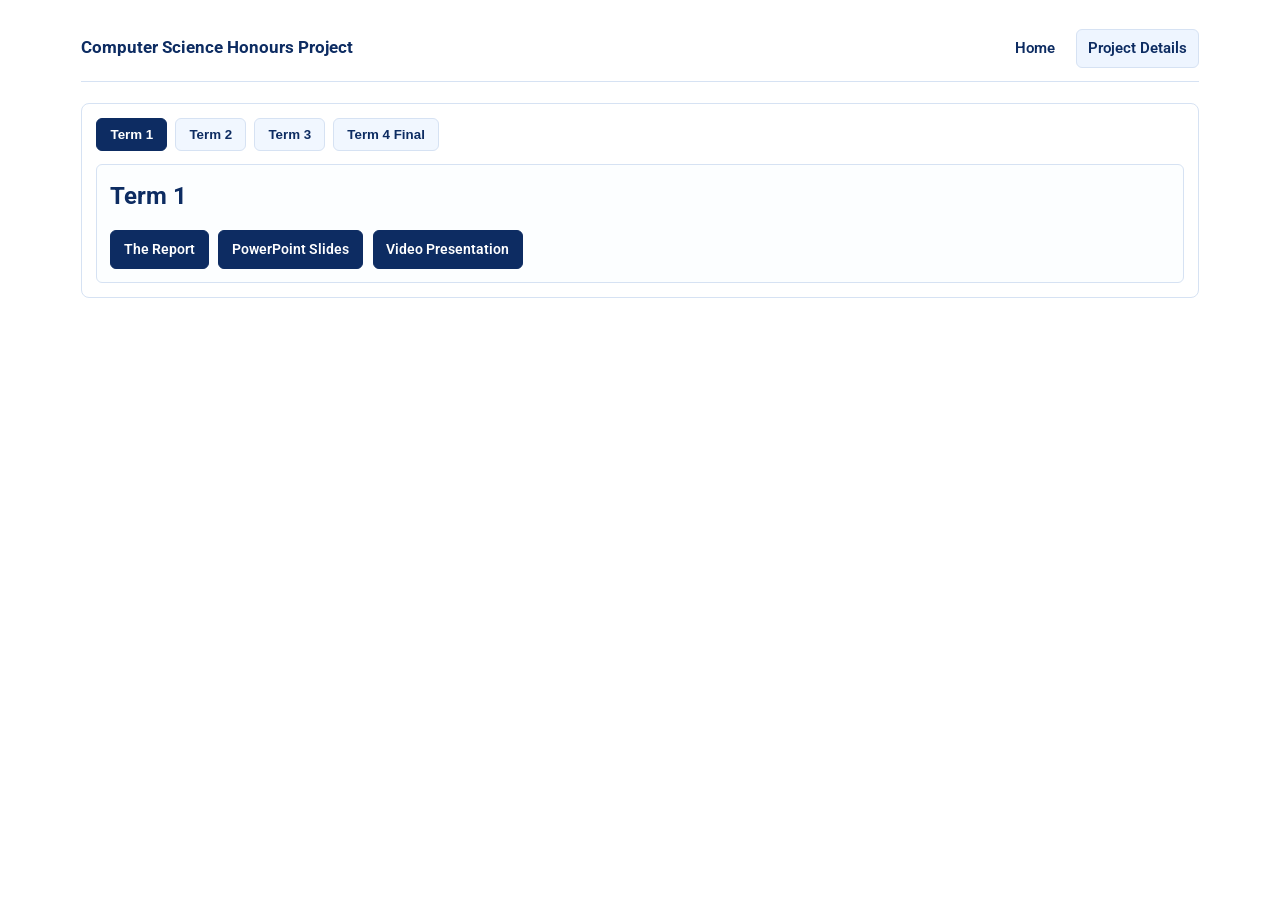
<file: page2.html>
<!DOCTYPE html>
<html lang="en">
<head>
  <meta charset="UTF-8" />
  <meta name="viewport" content="width=device-width, initial-scale=1.0" />
  <title>Honours Project | Details</title>
  <link rel="preconnect" href="https://fonts.googleapis.com" />
  <link rel="preconnect" href="https://fonts.gstatic.com" crossorigin />
  <link href="https://fonts.googleapis.com/css2?family=Roboto:wght@400;500;700;900&display=swap" rel="stylesheet" />
  <link rel="stylesheet" href="styles.css" />
</head>
<body>
  <div class="page-shell">
    <header class="site-header">
      <a href="index.html" class="brand">Computer Science Honours Project</a>
      <nav class="site-nav" aria-label="Main navigation">
        <a href="index.html">Home</a>
        <a href="page2.html" aria-current="page">Project Details</a>
      </nav>
    </header>

    <main>
      <section class="tabs-panel" aria-label="Content tabs">
        <div class="tab-list" role="tablist" aria-label="Project tabs">
          <button class="tab-button active" id="tab-term1" role="tab" aria-selected="true" aria-controls="panel-term1">Term 1</button>
          <button class="tab-button" id="tab-term2" role="tab" aria-selected="false" aria-controls="panel-term2">Term 2</button>
          <button class="tab-button" id="tab-term3" role="tab" aria-selected="false" aria-controls="panel-term3">Term 3</button>
          <button class="tab-button" id="tab-term4-final" role="tab" aria-selected="false" aria-controls="panel-term4-final">Term 4 Final</button>
        </div>

        <div class="tab-content">
          <article class="tab-pane active" id="panel-term1" role="tabpanel" aria-labelledby="tab-term1">
            <h2>Term 1</h2>
            <div class="hero-actions">
              <a class="btn btn-primary" href="TERM 1/CS_Report (1).pdf" target="_blank">The Report</a>
              <a class="btn btn-primary" href="TERM 1/professional Presentation (2).pptx" target="_blank">PowerPoint Slides</a>
              <a class="btn btn-primary" href="TERM 1/video presentation.mp4" target="_blank">Video Presentation</a>
            </div>
          </article>
          <article class="tab-pane" id="panel-term2" role="tabpanel" aria-labelledby="tab-term2" hidden>
            <h2>Term 2</h2>
            <div class="hero-actions">
              <a class="btn btn-primary" href="TERM 2/DCS.pdf" target="_blank">The Report</a>
              <a class="btn btn-primary" href="TERM 2/slides.pptx" target="_blank">PowerPoint Slides</a>
              <a class="btn btn-primary" href="TERM 2/slides video presentation (1).mp4" target="_blank">Video Presentation</a>
              <a class="btn btn-primary" href="TERM 2/demo dashboard video (1).mp4" target="_blank">Demo Presentation</a>
            </div>
          </article>
          <article class="tab-pane" id="panel-term3" role="tabpanel" aria-labelledby="tab-term3" hidden>
            <h2>Term 3</h2>
          </article>
          <article class="tab-pane" id="panel-term4-final" role="tabpanel" aria-labelledby="tab-term4-final" hidden>
            <h2>Term 4 Final</h2>
          </article>
        </div>
      </section>
    </main>
  </div>

  <script src="tabs.js"></script>
</body>
</html>
</file>
<file: styles.css>
:root {
  --primary: #ffffff;
  --secondary: #0d2c62;
  --tertiary: #68d9f4;
  --text: #10264f;
  --surface: #f8fbff;
  --border: #d6e2f3;
}

* {
  box-sizing: border-box;
}

html,
body {
  margin: 0;
  padding: 0;
  font-family: "Roboto", sans-serif;
  color: var(--text);
  background: var(--primary);
  min-height: 100%;
  line-height: 1.5;
}

.page-shell {
  max-width: 1150px;
  margin: 0 auto;
  padding: 1rem;
}

.site-header {
  display: flex;
  align-items: center;
  justify-content: space-between;
  gap: 0.75rem;
  margin-bottom: 1.3rem;
  padding: 0.8rem 0;
  border-bottom: 1px solid var(--border);
}

.brand {
  font-family: "Roboto", sans-serif;
  font-size: 1.08rem;
  font-weight: 700;
  color: var(--secondary);
  text-decoration: none;
}

.site-nav {
  display: flex;
  gap: 0.5rem;
}

.site-nav a {
  text-decoration: none;
  color: var(--secondary);
  font-weight: 600;
  font-size: 0.95rem;
  padding: 0.45rem 0.7rem;
  border-radius: 6px;
  border: 1px solid transparent;
}

.site-nav a[aria-current="page"],
.site-nav a:hover {
  background: #eef5ff;
  border-color: var(--border);
}

.hero {
  margin-bottom: 1.2rem;
  padding: 2rem;
  border-radius: 8px;
  background: var(--surface);
  border: 1px solid var(--border);
}

.hero-grid {
  display: grid;
  grid-template-columns: 1.8fr 1fr;
  gap: 2rem;
  align-items: center;
}

.hero-figure {
  margin: 0;
  display: flex;
  justify-content: center;
}

.hero-figure img {
  width: min(320px, 100%);
  height: auto;
}

h1 {
  margin: 0;
  font-family: "Roboto", sans-serif;
  color: var(--secondary);
  font-size: clamp(1.45rem, 3.2vw, 2.6rem);
  line-height: 1.2;
}

.hero-actions {
  margin-top: 1rem;
  display: flex;
  flex-wrap: wrap;
  gap: 0.6rem;
}

.btn {
  text-decoration: none;
  display: inline-flex;
  align-items: center;
  justify-content: center;
  padding: 0.5rem 0.8rem;
  border-radius: 6px;
  font-weight: 600;
  font-size: 0.9rem;
  border: 1px solid var(--secondary);
}

.btn-primary {
  background: var(--secondary);
  color: var(--primary);
}

.btn-primary:hover {
  background: #123777;
}

.cards {
  display: grid;
  grid-template-columns: repeat(3, minmax(0, 1fr));
  gap: 0.9rem;
}

.card {
  background: var(--surface);
  border: 1px solid var(--border);
  border-radius: 8px;
  padding: 0.9rem;
}

.card h2 {
  margin: 0 0 0.5rem;
  font-family: "Roboto", sans-serif;
  font-size: 1.05rem;
  color: var(--secondary);
}

.people-section {
  margin-top: 1rem;
  background: var(--surface);
  border: 1px solid var(--border);
  border-radius: 8px;
  padding: 0.9rem;
}

.people-section h2 {
  margin: 0 0 0.8rem;
  font-family: "Roboto", sans-serif;
  font-size: 1.05rem;
  color: var(--secondary);
}

.people-grid {
  display: grid;
  grid-template-columns: repeat(3, minmax(0, 1fr));
  gap: 0.8rem;
}

.person-card {
  background: #fcfeff;
  border: 1px solid var(--border);
  border-radius: 8px;
  padding: 0.8rem;
}

.person-icon {
  width: 56px;
  height: 56px;
  display: inline-flex;
  align-items: center;
  justify-content: center;
  border-radius: 50%;
  background: #eaf4ff;
  margin-bottom: 0.45rem;
}

.person-icon svg {
  width: 38px;
  height: 38px;
  fill: var(--secondary);
}

.person-role {
  margin: 0;
  font-weight: 700;
  color: var(--secondary);
}

.person-name {
  margin: 0.2rem 0 0;
  color: var(--text);
}

.person-email {
  display: inline-block;
  margin-top: 0.2rem;
  color: #1e5aa8;
  text-decoration: none;
}

.person-email:hover {
  text-decoration: underline;
}

.tabs-panel {
  background: var(--primary);
  border-radius: 8px;
  border: 1px solid var(--border);
  padding: 0.9rem;
}

.tab-list {
  display: flex;
  flex-wrap: wrap;
  gap: 0.5rem;
  margin-bottom: 0.8rem;
}

.tab-button {
  border: 1px solid var(--border);
  background: #f1f7ff;
  color: var(--secondary);
  font-weight: 600;
  border-radius: 6px;
  padding: 0.5rem 0.82rem;
  cursor: pointer;
}

.tab-button:hover,
.tab-button:focus-visible {
  outline: none;
  border-color: var(--tertiary);
}

.tab-button.active {
  background: var(--secondary);
  color: var(--primary);
  border-color: var(--secondary);
}

.tab-pane {
  border-radius: 6px;
  padding: 0.8rem;
  background: #fcfeff;
  border: 1px solid var(--border);
}

.tab-pane h2 {
  margin: 0 0 0.4rem;
  font-family: "Roboto", sans-serif;
  color: var(--secondary);
}

@media (max-width: 760px) {
  .page-shell {
    padding: 0.8rem;
  }

  .site-header {
    flex-direction: column;
    align-items: flex-start;
  }

  .hero-grid {
    grid-template-columns: 1fr;
  }

  .cards {
    grid-template-columns: 1fr;
  }

  .people-grid {
    grid-template-columns: 1fr;
  }

  .hero {
    padding: 0.9rem;
  }
}
</file>
